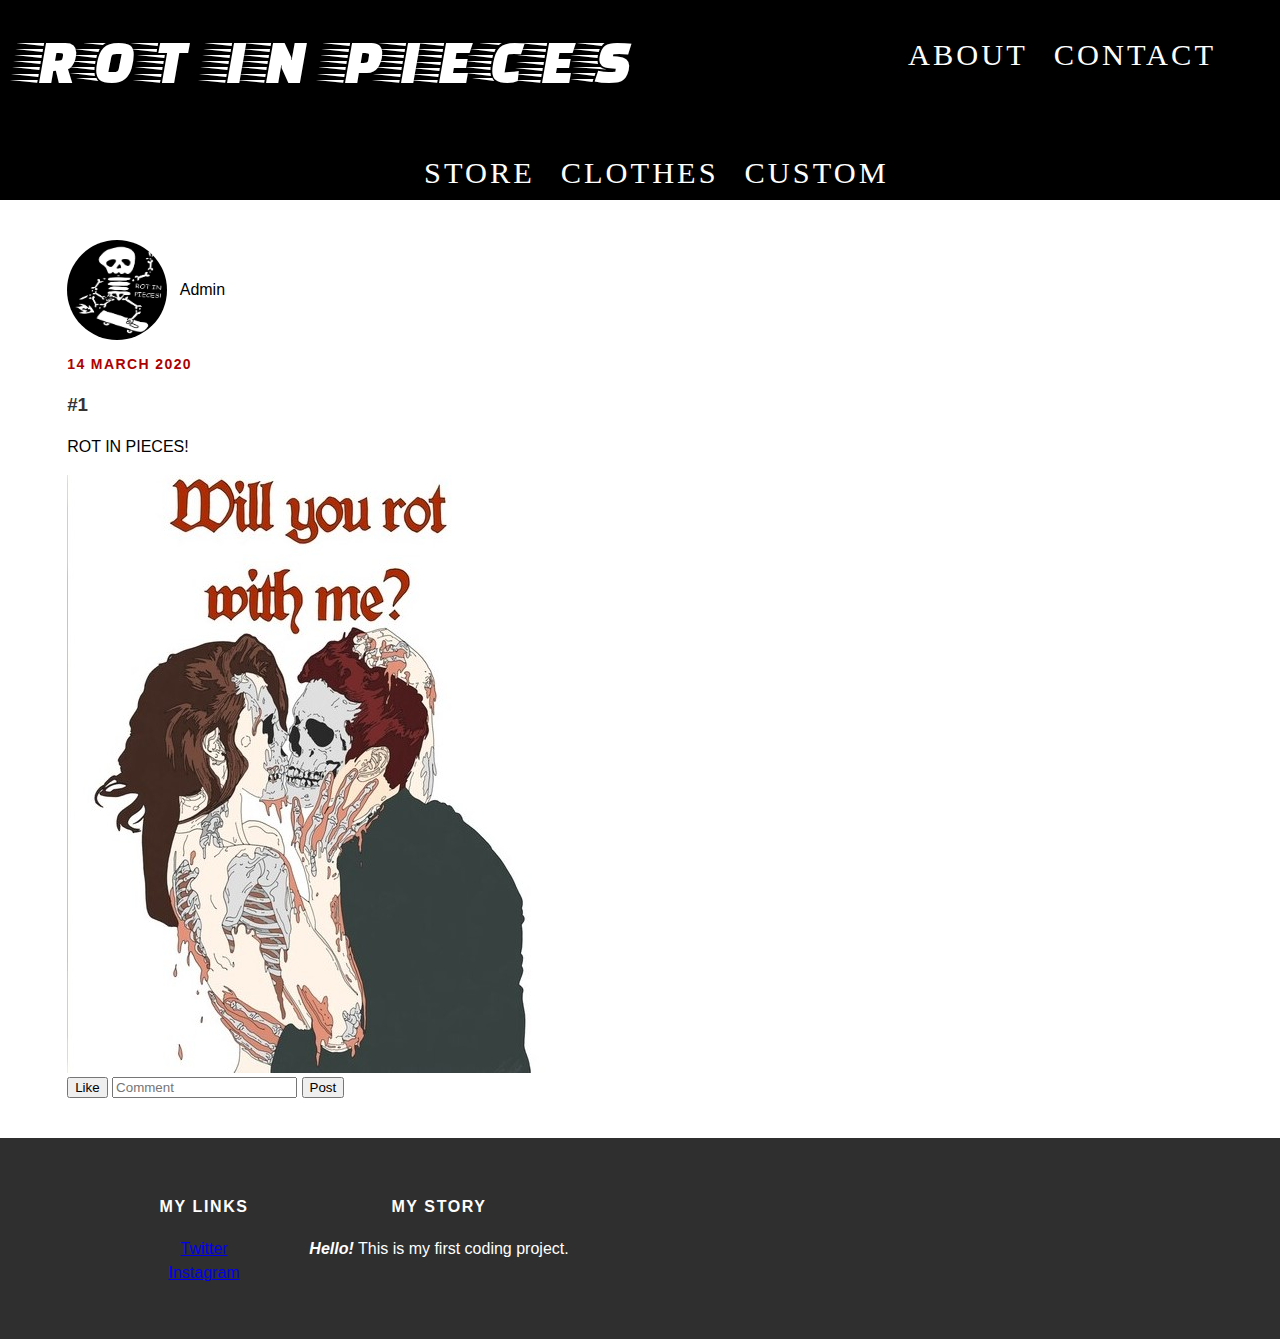
<file: index.html>
<!doctype html>
<html>
 <head>
  <title>Rot In Pieces</title>
  <link rel="stylesheet" type="text/css" href="styles.css">
 </head>
 <body>
  <div id="header">
   <div class="head">
    <a id="header-title" href="index.html">Rot In Pieces</a>
    <ul id="header-nav">
     <li><a href="about.html">About</a></li>
     <li><a href="mailto:kiernandillon@gmail.com">Contact</a></li>
    </ul>
    <ul id="menu">
      <li><a href="store.html">Store</a></li>
      <li><a href="shop.html">Clothes</a></li>
      <li><a href="custom.html">Custom</a></li>
    </ul>
   </div>
  </div>
  <iframe id="music" src="https://audiomack.com/embed/playlist/yahir-17/aids-for-aids?background=1" scrolling="no" scrollbars="no" frameborder="0"></iframe>

  <div id="content">
   <div class="container">
     <div class="post">
       <div class="post-author">
         <img src="RIPSkele.jpg">
         <span>Admin</span>
       </div>
       <p class="post-date">14 March 2020</p>
       <h3 class="post-title">#1</h3>
       <div class="post-content">
         <p>ROT IN PIECES!</p>
         <img src="rotwithme.jpeg">
         <br>
         <button>Like</button>
         <input id="comment" type="text" placeholder="Comment">
         <button onclick="comment()">Post</button>
       </div>
     </div>
   </div>
 </div>
  <div id="footer">
   <div class="container">
    <div class="column">
     <h4>My Links</h4>
      <p>
       <a href="https://twitter.com/DillonKiernan">Twitter</a><br>
       <a href="https://www.instagram.com/dillon.kiernan/">Instagram</a>
      </p>
    </div>
    <div class="column">
      <h4>My Story</h4>
      <p><em><strong>Hello!</strong></em> This is my first coding project.</p>
    </div>
   </div>
  </div>
  <script src="script.js"></script>
 </body>
</html>
</file>
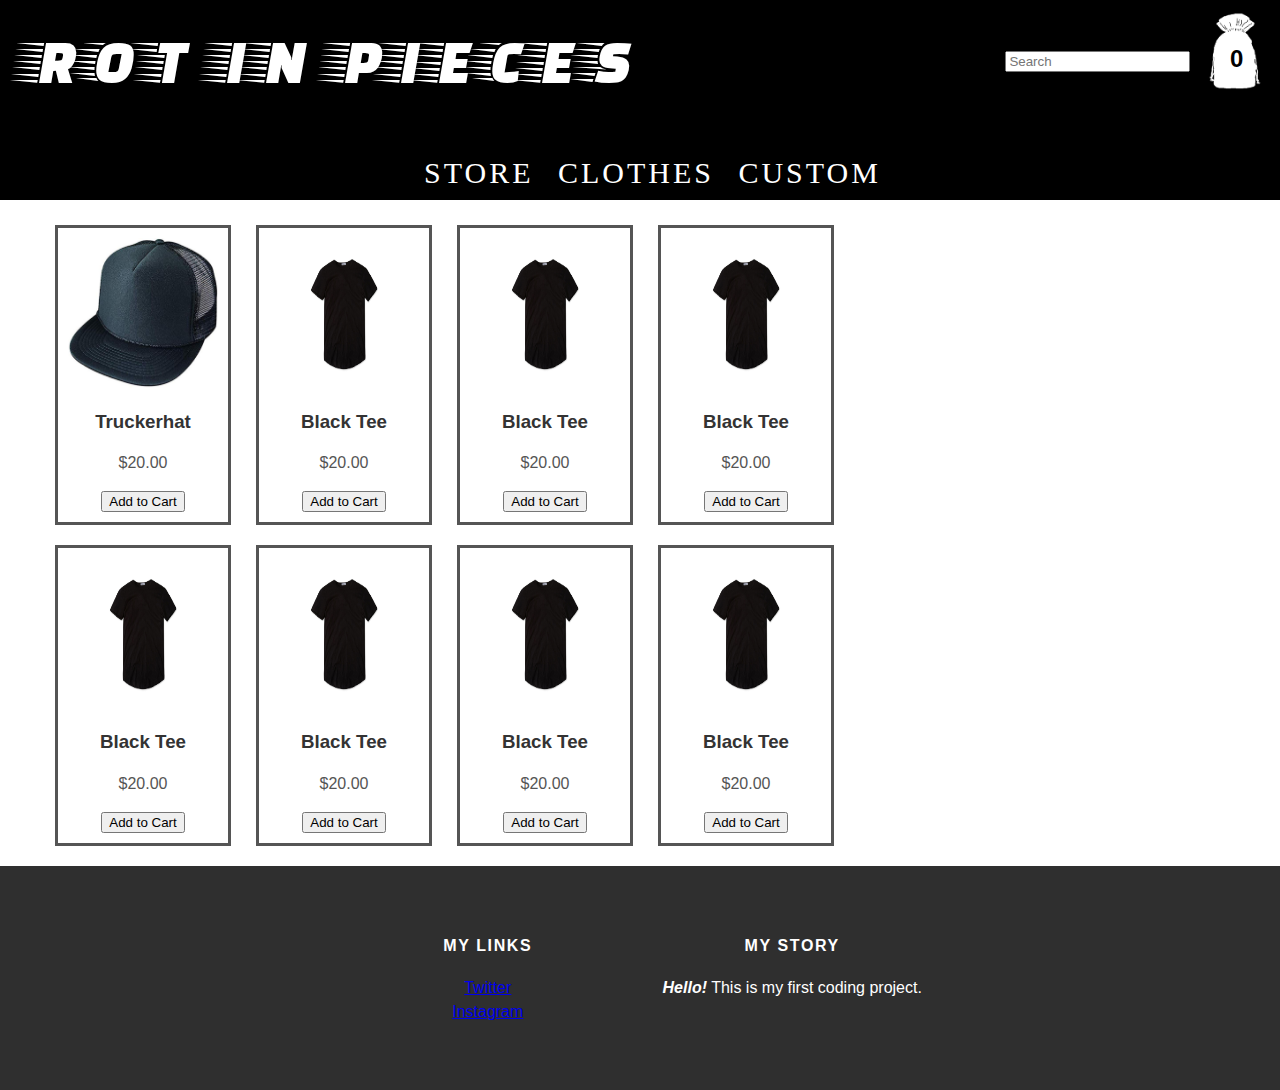
<file: store.html>
<!doctype html>
<html>
 <head>
  <title>Rot In Pieces Store</title>
  <link rel="stylesheet" type="text/css" href="store.css">
 </head>
 <body>
  <div id="header">
   <div class="head">
    <a id="header-title" href="index.html">Rot In Pieces</a>
    <div id="cart">
     <img id="basketImage" src="cartimg.png" onclick="clickCart()">
     <h2 id="itemCounter">0</h2>
     <p id="orderTotal"></p>
    </div>
    <input id="searchbar" type="text" placeholder="Search">
    <ul id="menu">
      <li><a href="store.html">Store</a></li>
      <li><a href="shop.html">Clothes</a></li>
      <li><a href="custom.html">Custom</a></li>
    </ul>
   </div>
  </div>


<div id="allProducts">
  <div class="product">
   <img id="productImg" src="truckerhat.jpeg">
   <h3>Truckerhat</h3>
   <p>$20.00</p>
   <button onclick="addToCart(truckerhat)">Add to Cart</button>
  </div>

  <div class="product">
    <img id="productImg" src="tshirt.jpg">
    <h3>Black Tee</h3>
    <p>$20.00</p>
    <button onclick="addToCart(tshirt)">Add to Cart</button>
  </div>

  <div class="product">
    <img id="productImg" src="tshirt.jpg">
    <h3>Black Tee</h3>
    <p>$20.00</p>
    <button onclick="addToCart(tshirt)">Add to Cart</button>
  </div>

  <div class="product">
    <img id="productImg" src="tshirt.jpg">
    <h3>Black Tee</h3>
    <p>$20.00</p>
    <button onclick="addToCart(tshirt)">Add to Cart</button>
  </div>

  <div class="product">
    <img id="productImg" src="tshirt.jpg">
    <h3>Black Tee</h3>
    <p>$20.00</p>
    <button onclick="addToCart(tshirt)">Add to Cart</button>
  </div>

  <div class="product">
    <img id="productImg" src="tshirt.jpg">
    <h3>Black Tee</h3>
    <p>$20.00</p>
    <button onclick="addToCart(tshirt)">Add to Cart</button>
  </div>

  <div class="product">
    <img id="productImg" src="tshirt.jpg">
    <h3>Black Tee</h3>
    <p>$20.00</p>
    <button onclick="addToCart(tshirt)">Add to Cart</button>
  </div>

  <div class="product">
    <img id="productImg" src="tshirt.jpg">
    <h3>Black Tee</h3>
    <p>$20.00</p>
    <button onclick="addToCart(tshirt)">Add to Cart</button>
  </div>
</div>

  <iframe id="music" src="https://audiomack.com/embed/playlist/yahir-17/aids-for-aids?background=1" scrolling="yes" scrollbars="no" frameborder="0"></iframe>

  <div id="footer">
   <div class="container">
    <div class="column">
     <h4>My Links</h4>
      <p>
       <a href="https://twitter.com/DillonKiernan">Twitter</a><br>
       <a href="https://www.instagram.com/dillon.kiernan/">Instagram</a>
      </p>
    </div>
    <div class="column">
      <h4>My Story</h4>
      <p><em><strong>Hello!</strong></em> This is my first coding project.</p>
    </div>
   </div>
  </div>
  <script src="store.js"></script>
 </body>
</html>
</file>
<file: styles.css>
body {
  color: #555;
  margin: 0;

  font-family: 'Montserrat', sans-serif;
}

@font-face {
    font-family: 'faster_oneregular';
    src: url('fasterone-regular-webfont.woff2') format('woff2'),
         url('fasterone-regular-webfont.woff') format('woff');
    font-weight: normal;
    font-style: normal;

}

.head {
  margin: 0 auto;
}

#music {
  display: block;
  height: 48%;
  width: 20%;
  position: absolute;
  right: 0px;
  top: 200px;

}

#header {
  background-color: #000000;
  height: 200px;
}

#header a {
  color: white;
  text-decoration: none;

  text-transform: uppercase;
  letter-spacing: 0.1em;
}

#header a:hover {
  color: #ad0000;
}

#header-title {
  display: block;
  float: left;
  margin-left: 2%;
  margin-top: 2%;
  font-size: 400%;
  font-weight: normal;
  font-family: 'faster_oneregular';
}

#header-nav {
  display: block;
  float: right;
  margin-right: 5%;
  margin-top: 3%;
}

#header-nav li {
  display: inline;
  padding-left: 0.7em;
  font-size: 190%;
  font-family: 'Times New Roman';
}

#menu {
  display: block;
  position: absolute;
  top: 15.5%;
  left: 30%;
}

#menu li {
  display: inline-block;
  top: 20%;
  padding-right: 0.7em;
  font-size: 190%;
  font-family: 'Times New Roman';
}

.container {
  max-width: 52.5%;
  margin-left: 0;
  color: #000000;
}

.post {
  max-width: 80%;
  margin: 0 auto;
  padding: 6%;
}

.post-author {

}

.post-author img {
  width: 100px;
  height: 100px;
  vertical-align: middle;
  border-radius: 50%;
}

.post-author span {
  margin-left: 1.5%;
}

.post-date {
  color: #ad0000;

  font-size: 14px;
  font-weight: bold;

  text-transform: uppercase;
  letter-spacing: 0.1em;
}

h1, h2, h3, h4 {
  color: #333;
}

p {
  line-height: 1.5;
}

@import url(http://fonts.googleapis.com/css?family=Montserrat:400,700);

#footer {
  background-color: #2f2f2f;
  padding: 3% 0;
  text-align: center;
}
.column {
  min-width: 30%;
  display: inline-block;
  vertical-align: top;
}

#footer h4 {
  color: white;
  text-transform: uppercase;
  letter-spacing: 0.1em;
}
#footer p {
  color: #ffffff;
}

#footer a:visited {
  color: #ffffff;
}
</file>
<file: store.css>
body {
  color: #555;
  margin: 0;

  font-family: 'Montserrat', sans-serif;
}

@font-face {
    font-family: 'faster_oneregular';
    src: url('fasterone-regular-webfont.woff2') format('woff2'),
         url('fasterone-regular-webfont.woff') format('woff');
    font-weight: normal;
    font-style: normal;

}

.head {
  margin: 0 auto;
}

#music {
  display: block;
  height: 500px;
  width: 400px;
  position: absolute;
  right: 0px;
  top: 200px;

}

#header {
  background-color: #000000;
  height: 200px;
}

#header a {
  color: white;
  text-decoration: none;

  text-transform: uppercase;
  letter-spacing: 0.1em;
}

#header a:hover {
  color: #ad0000;
}

#header-title {
  display: block;
  float: left;
  margin-left: 2%;
  margin-top: 2%;
  font-size: 400%;
  font-weight: normal;
  font-family: 'faster_oneregular';
}

#menu {
  display: block;
  position: absolute;
  top: 15.5%;
  left: 30%;
}

#menu li {
  display: inline-block;
  top: 20%;
  padding-right: 20px;
  font-size: 30px;
  font-family: 'Times New Roman';

}


#searchbar {
display: block;
  float: right;
  margin-top: 4%;
}

#basketImage {
  float: right;
  height: 7%;
  width: 7%;
}

#itemCounter {
  position: absolute;
  margin-left: 96.1%;
  margin-top: 3.5%;
  color: #000000;
}

#orderTotal {
  position: absolute;
  margin-left: 95.2%;
  margin-top: 130px;
  color: white;
}

#allProducts {
  margin-right: 20%;
  margin-top: 25px;
  margin-left: 30px;
}

.product {
  display: inline;
  float: left;
  margin-left: 25px;
  text-align: center;
  border: solid;
  padding: 10px;
  margin-bottom: 20px;
}
#productImg {
  height: 150px;
  width: 150px;
}


h1, h2, h3, h4 {
  color: #333;
}

p {
  line-height: 1.5;
}

@import url(http://fonts.googleapis.com/css?family=Montserrat:400,700);

#footer {
  background-color: #2f2f2f;
  padding: 50px 0;
  width: 100%;
  text-align: center;
  clear: both;

}
.column {
  min-width: 300px;
  display: inline-block;
  vertical-align: top;
}

#footer h4 {
  color: white;
  text-transform: uppercase;
  letter-spacing: 0.1em;
}
#footer p {
  color: #ffffff;
}

#footer a:visited {
  color: #ffffff;
}
</file>
